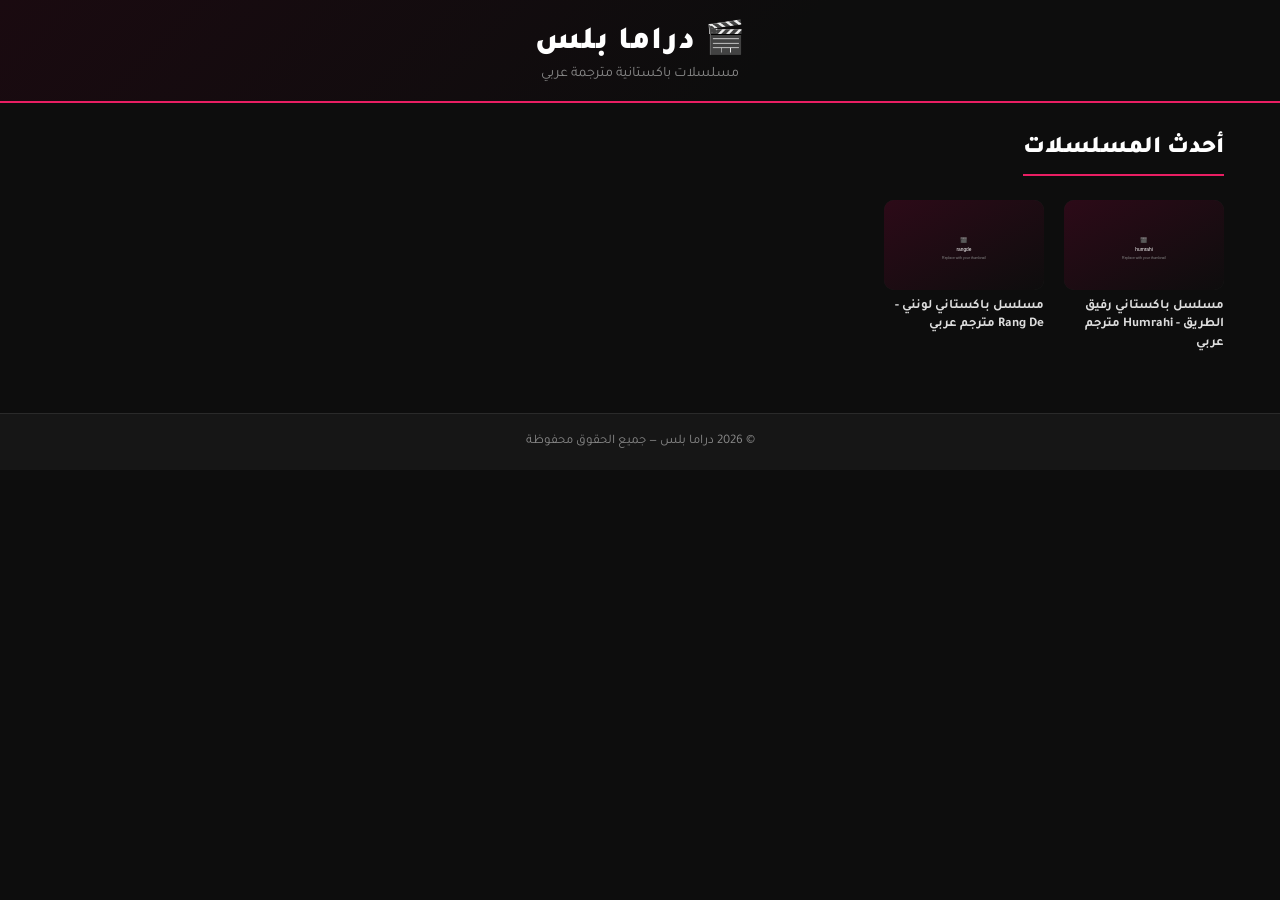
<file: index.html>
<!DOCTYPE html>
<html lang="ar" dir="rtl">
<head>
  <meta charset="UTF-8" />
  <meta name="viewport" content="width=device-width, initial-scale=1.0" />
  <title>مسلسلات باكستانية مترجمة</title>
  <link rel="stylesheet" href="assets/css/main.css" />
  <link rel="preconnect" href="https://fonts.googleapis.com" />
  <link href="https://fonts.googleapis.com/css2?family=Tajawal:wght@400;700;900&display=swap" rel="stylesheet" />
</head>
<body>

  <!-- HEADER -->
  <header class="site-header">
    <div class="header-inner">
      <div class="logo">🎬 <span>دراما بلس</span></div>
      <p class="tagline">مسلسلات باكستانية مترجمة عربي</p>
    </div>
  </header>

  <!-- MAIN GRID -->
  <main class="main-container">
    <h2 class="section-title">أحدث المسلسلات</h2>

    <!-- ===== SERIES GRID — Add more .series-item blocks here ===== -->
    <div class="series-grid" id="seriesGrid">

      <!-- Drama 1 -->
      <div class="series-item">
        <a href="dramas/humrahi.html">
          <div class="thumb-wrap">
            <img loading="lazy" src="assets/img/humrahi.svg" alt="مسلسل باكستاني رفيق الطريق - Humrahi مترجم عربي" />
            <div class="thumb-overlay"><span>▶ شاهد الآن</span></div>
          </div>
          <span class="series-title">مسلسل باكستاني رفيق الطريق - Humrahi مترجم عربي</span>
        </a>
      </div>

      <!-- Drama 2 -->
      <div class="series-item">
        <a href="dramas/rangde.html">
          <div class="thumb-wrap">
            <img loading="lazy" src="assets/img/rangde.svg" alt="مسلسل باكستاني لونني - Rang De مترجم عربي" />
            <div class="thumb-overlay"><span>▶ شاهد الآن</span></div>
          </div>
          <span class="series-title">مسلسل باكستاني لونني - Rang De مترجم عربي</span>
        </a>
      </div>

      <!-- ===== ADD MORE DRAMAS BELOW THIS LINE ===== -->
      <!--
      <div class="series-item">
        <a href="dramas/YOUR-DRAMA-SLUG.html">
          <div class="thumb-wrap">
            <img loading="lazy" src="assets/img/YOUR-IMAGE.webp" alt="Drama Title" />
            <div class="thumb-overlay"><span>▶ شاهد الآن</span></div>
          </div>
          <span class="series-title">Drama Title Here</span>
        </a>
      </div>
      -->

    </div>
  </main>

  <footer class="site-footer">
    <p>© 2026 دراما بلس — جميع الحقوق محفوظة</p>
  </footer>

</body>
</html>
</file>
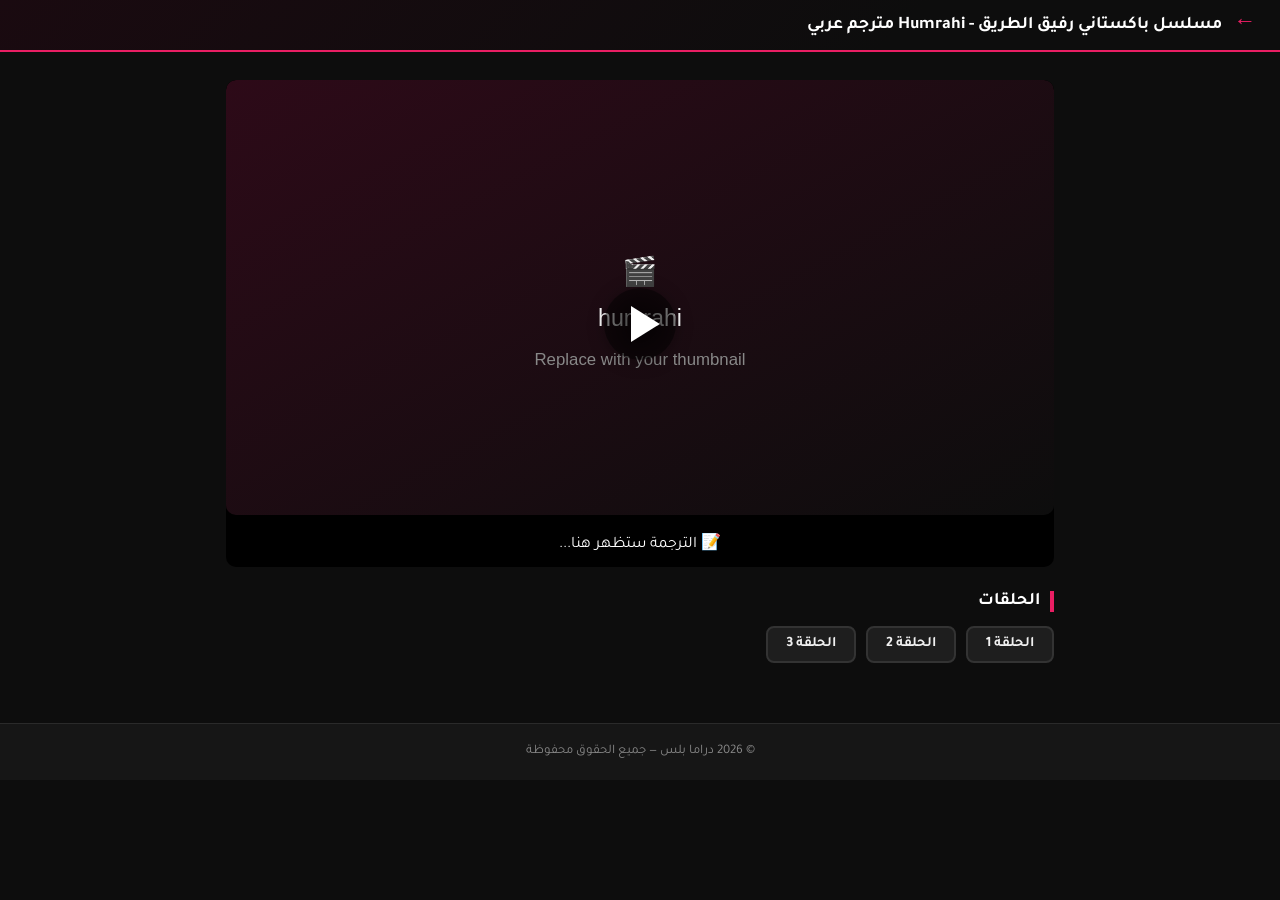
<file: dramas/humrahi.html>
<!DOCTYPE html>
<html lang="ar" dir="rtl">
<head>
  <meta charset="UTF-8" />
  <meta name="viewport" content="width=device-width, initial-scale=1.0" />
  <title>مسلسل باكستاني رفيق الطريق - Humrahi مترجم عربي</title>
  <link rel="stylesheet" href="../assets/css/main.css" />
  <link href="https://fonts.googleapis.com/css2?family=Tajawal:wght@400;700;900&display=swap" rel="stylesheet" />
</head>
<body>

  <!-- HEADER -->
  <header class="drama-header">
    <a href="../index.html" class="back-btn" title="الرئيسية">&#8592;</a>
    <h1>مسلسل باكستاني رفيق الطريق - Humrahi مترجم عربي</h1>
  </header>

  <main class="drama-page-main">

    <!-- ── VIDEO SECTION ── -->
    <div class="video-section">

      <!-- Cover image (shown before play) -->
      <div class="video-cover-wrap">
        <img
          id="video-cover"
          class="video-cover-img"
          src="../assets/img/humrahi.svg"
          alt="مسلسل رفيق الطريق"
        />
        <!-- Play button overlay -->
        <div class="play-btn-overlay">
          <svg viewBox="0 0 80 80" xmlns="http://www.w3.org/2000/svg">
            <circle cx="40" cy="40" r="40" fill="rgba(0,0,0,0.45)"/>
            <polygon points="30,20 62,40 30,60" fill="white"/>
          </svg>
        </div>
      </div>

      <!-- YouTube player (hidden until episode clicked) -->
      <div id="player-wrapper" class="player-wrapper" style="display:none;">
        <div id="yt-player"></div>
      </div>

      <!-- Subtitle bar -->
      <div id="subtitle-box" class="subtitle-box">📝 الترجمة ستظهر هنا...</div>
    </div>

    <!-- ── EPISODES ── -->
    <section class="episodes-section">
      <h3>الحلقات</h3>
      <div id="ep-loading" class="loading-msg">⏳ جاري تحميل الحلقات...</div>
      <div id="episodes-grid" class="episodes-grid"></div>
    </section>

  </main>

  <footer class="site-footer">
    <p>© 2026 دراما بلس — جميع الحقوق محفوظة</p>
  </footer>

  <script src="../assets/js/player.js"></script>
  <script>
    // ============================================================
    //  CONFIGURE THIS DRAMA PAGE:
    //  txtFile  → path to this drama's .txt data file
    //  coverImg → thumbnail (already set in <img> above)
    // ============================================================
    initDramaPage({
      txtFile: '../data/humrahi.txt',
    });
  </script>
</body>
</html>
</file>
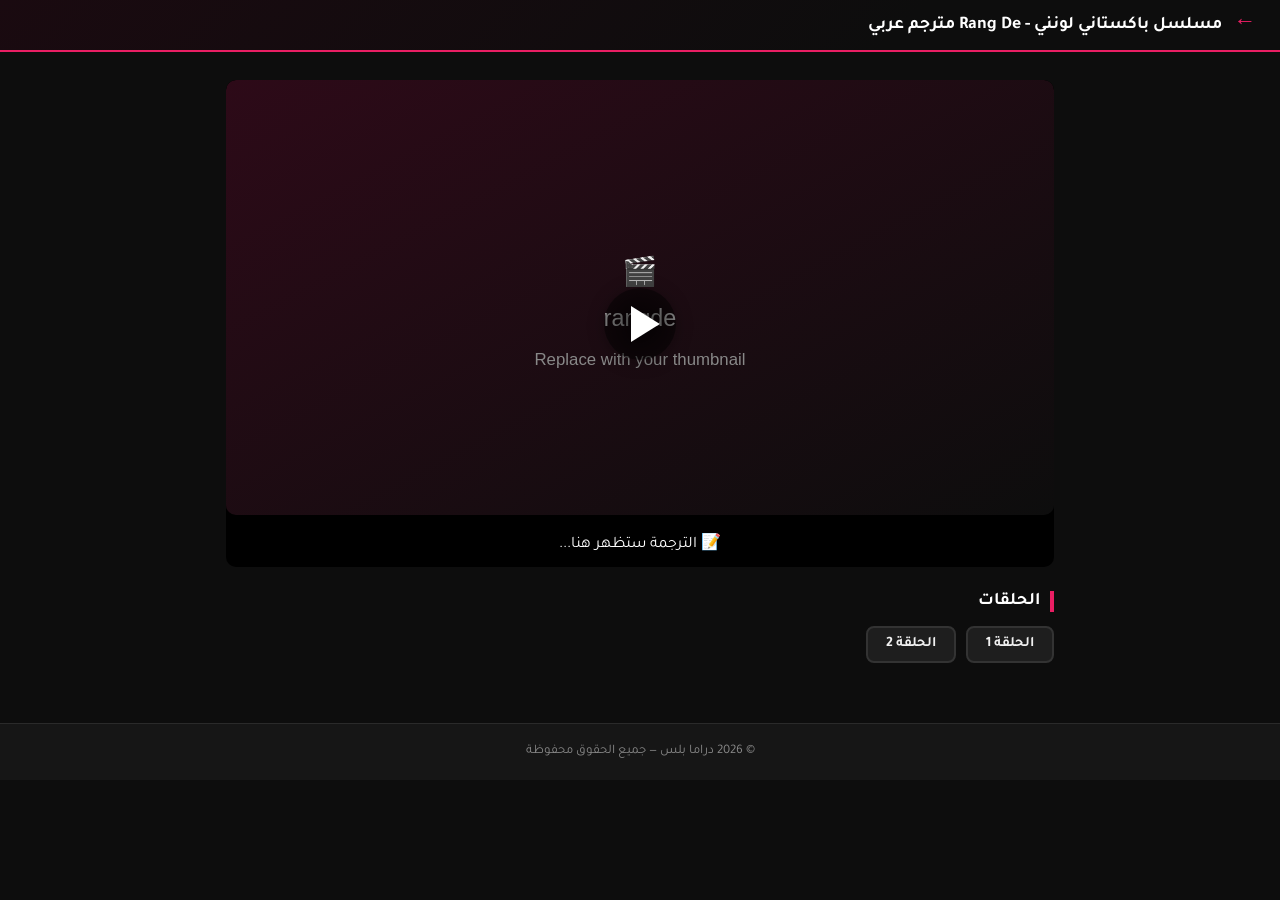
<file: dramas/rangde.html>
<!DOCTYPE html>
<html lang="ar" dir="rtl">
<head>
  <meta charset="UTF-8" />
  <meta name="viewport" content="width=device-width, initial-scale=1.0" />
  <title>مسلسل باكستاني لونني - Rang De مترجم عربي</title>
  <link rel="stylesheet" href="../assets/css/main.css" />
  <link href="https://fonts.googleapis.com/css2?family=Tajawal:wght@400;700;900&display=swap" rel="stylesheet" />
</head>
<body>

  <!-- HEADER -->
  <header class="drama-header">
    <a href="../index.html" class="back-btn" title="الرئيسية">&#8592;</a>
    <h1>مسلسل باكستاني لونني - Rang De مترجم عربي</h1>
  </header>

  <main class="drama-page-main">

    <!-- ── VIDEO SECTION ── -->
    <div class="video-section">

      <div class="video-cover-wrap">
        <img
          id="video-cover"
          class="video-cover-img"
          src="../assets/img/rangde.svg"
          alt="مسلسل لونني رانج دي"
        />
        <div class="play-btn-overlay">
          <svg viewBox="0 0 80 80" xmlns="http://www.w3.org/2000/svg">
            <circle cx="40" cy="40" r="40" fill="rgba(0,0,0,0.45)"/>
            <polygon points="30,20 62,40 30,60" fill="white"/>
          </svg>
        </div>
      </div>

      <div id="player-wrapper" class="player-wrapper" style="display:none;">
        <div id="yt-player"></div>
      </div>

      <div id="subtitle-box" class="subtitle-box">📝 الترجمة ستظهر هنا...</div>
    </div>

    <!-- ── EPISODES ── -->
    <section class="episodes-section">
      <h3>الحلقات</h3>
      <div id="ep-loading" class="loading-msg">⏳ جاري تحميل الحلقات...</div>
      <div id="episodes-grid" class="episodes-grid"></div>
    </section>

  </main>

  <footer class="site-footer">
    <p>© 2026 دراما بلس — جميع الحقوق محفوظة</p>
  </footer>

  <script src="../assets/js/player.js"></script>
  <script>
    initDramaPage({
      txtFile: '../data/rangde.txt',
    });
  </script>
</body>
</html>
</file>
<file: assets/css/main.css>
/* =============================================
   DRAMA PLUS — Main Stylesheet
   ============================================= */

:root {
  --bg:        #0d0d0d;
  --surface:   #161616;
  --card:      #1e1e1e;
  --accent:    #e91e63;
  --accent2:   #ff6b9d;
  --text:      #f0f0f0;
  --muted:     #888;
  --radius:    10px;
  --font:      'Tajawal', sans-serif;
}

*, *::before, *::after { box-sizing: border-box; margin: 0; padding: 0; }

html { scroll-behavior: smooth; }

body {
  background: var(--bg);
  color: var(--text);
  font-family: var(--font);
  direction: rtl;
  overflow-x: hidden;
  min-height: 100vh;
}

/* ── HEADER ── */
.site-header {
  background: linear-gradient(135deg, #1a0a10 0%, #0d0d0d 60%);
  border-bottom: 2px solid var(--accent);
  padding: 18px 24px;
  text-align: center;
}

.header-inner .logo {
  font-size: 2rem;
  font-weight: 900;
  color: var(--accent);
  letter-spacing: 1px;
}

.header-inner .logo span { color: #fff; }

.tagline {
  font-size: 0.9rem;
  color: var(--muted);
  margin-top: 4px;
}

/* ── MAIN ── */
.main-container {
  max-width: 1200px;
  margin: 0 auto;
  padding: 32px 16px 60px;
}

.section-title {
  font-size: 1.5rem;
  font-weight: 900;
  color: #fff;
  margin-bottom: 24px;
  padding-bottom: 10px;
  border-bottom: 2px solid var(--accent);
  display: inline-block;
}

/* ── GRID ── */
.series-grid {
  display: flex;
  flex-wrap: wrap;
  gap: 20px;
  justify-content: flex-start;
}

/* ── CARD ── */
.series-item {
  width: 160px;
  flex: 0 0 160px;
  font-family: var(--font);
}

.series-item a {
  text-decoration: none;
  display: block;
  color: inherit;
}

/* Thumbnail */
.thumb-wrap {
  position: relative;
  width: 100%;
  border-radius: var(--radius);
  overflow: hidden;
  background: var(--card);
  aspect-ratio: 16/9;
}

.thumb-wrap img {
  width: 100%;
  height: 100%;
  object-fit: cover;
  display: block;
  transition: transform 0.35s ease;
}

.thumb-overlay {
  position: absolute;
  inset: 0;
  background: rgba(233, 30, 99, 0.6);
  display: flex;
  align-items: center;
  justify-content: center;
  opacity: 0;
  transition: opacity 0.3s ease;
}

.thumb-overlay span {
  color: #fff;
  font-size: 1.1rem;
  font-weight: 700;
}

.series-item:hover .thumb-wrap img  { transform: scale(1.06); }
.series-item:hover .thumb-overlay   { opacity: 1; }

/* Title */
.series-title {
  display: block;
  margin-top: 8px;
  font-size: 0.82rem;
  font-weight: 700;
  color: #ddd;
  line-height: 1.4;
  transition: color 0.2s;
}

.series-item:hover .series-title { color: var(--accent2); }

/* ── FOOTER ── */
.site-footer {
  text-align: center;
  padding: 20px;
  background: var(--surface);
  color: var(--muted);
  font-size: 0.82rem;
  border-top: 1px solid #2a2a2a;
}

/* ── DRAMA PAGE ── */
.drama-header {
  background: linear-gradient(135deg, #1a0a10 0%, #0d0d0d 70%);
  border-bottom: 2px solid var(--accent);
  padding: 14px 24px;
  display: flex;
  align-items: center;
  gap: 12px;
}

.drama-header .back-btn {
  color: var(--accent);
  text-decoration: none;
  font-size: 1.4rem;
  line-height: 1;
}

.drama-header h1 {
  font-size: 1.1rem;
  font-weight: 700;
  color: #fff;
  flex: 1;
}

.drama-page-main {
  max-width: 860px;
  margin: 0 auto;
  padding: 28px 16px 60px;
}

/* Video container */
.video-section {
  position: relative;
  background: #000;
  border-radius: var(--radius);
  overflow: hidden;
  margin-bottom: 24px;
}

.video-cover-img {
  width: 100%;
  display: block;
  cursor: pointer;
  border-radius: var(--radius);
  transition: opacity 0.3s;
}

.play-btn-overlay {
  position: absolute;
  inset: 0;
  display: flex;
  align-items: center;
  justify-content: center;
  pointer-events: none;
}

.play-btn-overlay svg {
  width: 72px;
  height: 72px;
  fill: rgba(255,255,255,0.85);
  filter: drop-shadow(0 2px 8px rgba(0,0,0,0.7));
  transition: transform 0.2s;
}

.video-section:hover .play-btn-overlay svg { transform: scale(1.1); }

.player-wrapper {
  display: none;
  position: relative;
  padding-top: 56.25%;
}

.player-wrapper iframe {
  position: absolute;
  top: 0; left: 0;
  width: 100%; height: 100%;
  border: none;
}

/* Subtitle box */
.subtitle-box {
  background: rgba(0,0,0,0.75);
  border-radius: 6px;
  color: #fff;
  font-family: Tahoma, var(--font);
  font-size: 16px;
  padding: 8px 14px;
  text-align: center;
  margin: 10px auto 0;
  max-width: 95%;
  min-height: 42px;
  line-height: 1.5;
  direction: rtl;
}

/* Episode buttons */
.episodes-section h3 {
  font-size: 1.1rem;
  font-weight: 700;
  color: #fff;
  margin-bottom: 14px;
  border-right: 4px solid var(--accent);
  padding-right: 10px;
}

.episodes-grid {
  display: flex;
  flex-wrap: wrap;
  gap: 10px;
}

.ep-btn {
  background: var(--card);
  color: var(--text);
  border: 2px solid #333;
  border-radius: 8px;
  padding: 8px 18px;
  font-family: var(--font);
  font-size: 0.9rem;
  font-weight: 700;
  cursor: pointer;
  transition: all 0.2s;
}

.ep-btn:hover  { background: var(--accent); border-color: var(--accent); color: #fff; }
.ep-btn.active { background: var(--accent); border-color: var(--accent); color: #fff; }

/* Loading spinner */
.loading-msg {
  color: var(--muted);
  font-size: 0.9rem;
  padding: 10px 0;
}

/* Responsive */
@media (max-width: 520px) {
  .series-item { width: calc(50% - 10px); flex: 0 0 calc(50% - 10px); }
  .series-title { font-size: 0.75rem; }
}

@media (max-width: 340px) {
  .series-item { width: 100%; flex: 0 0 100%; }
}
</file>
